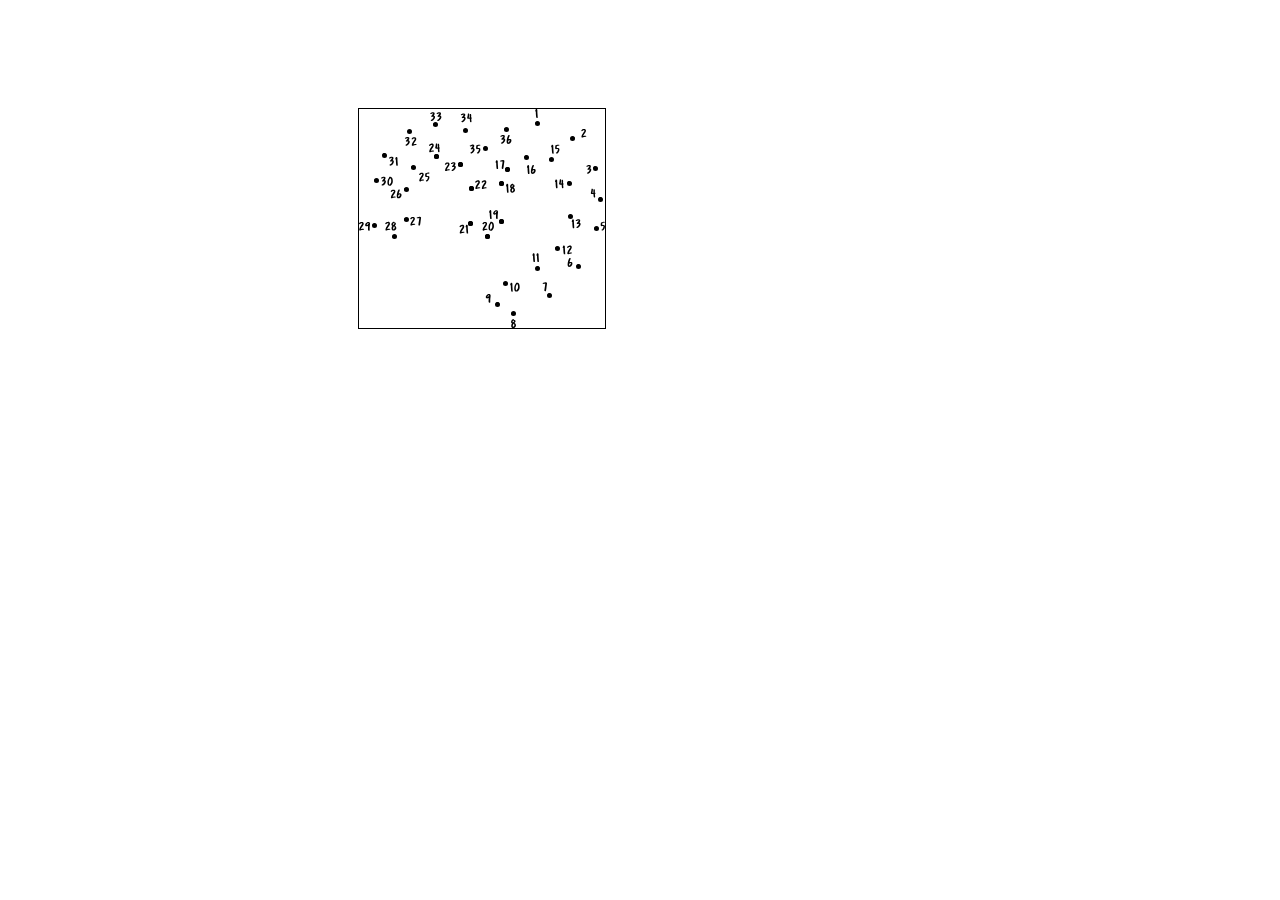
<file: drag.html>
<!DOCTYPE html>
<html lang="en">
<head>
	<meta charset="UTF-8">
	<title>Document</title>
	<script src="https://ajax.googleapis.com/ajax/libs/jquery/1.12.4/jquery.min.js"></script>
    <script src="js/TweenMax.min.js"></script>
	<style>
		.drag{
			position: relative;
			border: solid 1px;
            width:246px;
			height: 219px;
            display: inline-block;
            background: url(../img/ax-game-1-page-9.svg);
            left: 350px;
            top: 100px;
		}
		.dot{
			width: 5px;
			height: 5px;
			background: #000;
			border-radius:50%;
			position: absolute;
		}
		.dot0{ left: 176px; top: 12px; }
		.dot1{ left: 211px; top: 27px; }
        .dot2{ left: 234px; top: 57px; }
        .dot3{ left: 239px; top: 88px; }
        .dot4{ left: 235px; top: 117px; }
        .dot5{ left: 217px; top: 155px; }
        .dot6{ left: 188px; top: 184px; }
        .dot7{ left: 152px; top: 202px; }        
        .dot8{ left: 136px; top: 193px; }
        .dot9{ left: 144px; top: 172px; }
        .dot10{ left: 176px; top: 157px; }
        .dot11{ left: 196px; top: 137px; }
        .dot12{ left: 209px; top: 105px; }
        .dot13{ left: 208px; top: 72px; }
        .dot14{ left: 190px; top: 48px; }
        .dot15{ left: 165px; top: 46px; }        
        .dot16{ left: 146px; top: 58px; }
        .dot17{ left: 140px; top: 72px; }
        .dot18{ left: 140px; top: 110px; }
        .dot19{ left: 126px; top: 125px; }
        .dot20{ left: 109px; top: 112px; }
        .dot21{ left: 110px; top: 77px; }
        .dot22{ left: 99px; top: 53px; }
        .dot23{ left: 75px; top: 45px; }        
        .dot24{ left: 52px; top: 56px; }
        .dot25{ left: 45px; top: 78px; }
        .dot26{ left: 45px; top: 108px; }
        .dot27{ left: 33px; top: 125px; }
        .dot28{ left: 13px; top: 114px; }
        .dot29{ left: 15px; top: 69px; }
        .dot30{ left: 23px; top: 44px; }
        .dot31{ left: 48px; top: 20px; }
        .dot32{ left: 74px; top: 13px; }
        .dot33{ left: 104px; top: 19px; }
        .dot34{ left: 124px; top: 37px; }
        .dot35{ left: 145px; top: 18px; }
	</style>
</head>
<body>

	<div class="drag">
		<div class="dot dot0"></div>
		<div class="dot dot1"></div>
		<div class="dot dot2"></div>
		<div class="dot dot3"></div>		
		<div class="dot dot4"></div>
		<div class="dot dot5"></div>
		<div class="dot dot6"></div>
		<div class="dot dot7"></div>		
		<div class="dot dot8"></div>
		<div class="dot dot9"></div>
		<div class="dot dot10"></div>
		<div class="dot dot11"></div>
		<div class="dot dot12"></div>
		<div class="dot dot13"></div>
		<div class="dot dot14"></div>
		<div class="dot dot15"></div>
		<div class="dot dot16"></div>
		<div class="dot dot17"></div>
		<div class="dot dot18"></div>
		<div class="dot dot19"></div>
		<div class="dot dot20"></div>
		<div class="dot dot21"></div>
		<div class="dot dot22"></div>
		<div class="dot dot23"></div>		
		<div class="dot dot16"></div>
		<div class="dot dot17"></div>
		<div class="dot dot18"></div>
		<div class="dot dot19"></div>
		<div class="dot dot20"></div>
		<div class="dot dot21"></div>
		<div class="dot dot22"></div>
		<div class="dot dot23"></div>
		<div class="dot dot24"></div>
		<div class="dot dot25"></div>
		<div class="dot dot26"></div>
		<div class="dot dot27"></div>
		<div class="dot dot28"></div>
		<div class="dot dot29"></div>
		<div class="dot dot30"></div>
		<div class="dot dot31"></div>
		<div class="dot dot32"></div>
		<div class="dot dot33"></div>
		<div class="dot dot34"></div>
		<div class="dot dot35"></div>
		<svg id ="svg" height="219" width="246" xmlns="http://www.w3.org/2000/svg">
			<path d="" stroke="#e1f6f1" fill="none" stroke-width="3"/>
		</svg>
	</div>
	<script>
		var auxArray = [];
		var auxCor = [
                        {x:176,y:12},{x:211,y:27},{x:234,y:57},{x:239,y:88},
                        {x:235,y:117},{x:217,y:155},{x:188,y:184},{x:152,y:202},
                        {x:136,y:193},{x:144,y:172},{x:176,y:157},{x:196,y:137},
                        {x:209,y:105},{x:208,y:72},{x:190,y:48},{x:165,y:46},
                        {x:146,y:58},{x:140,y:72},{x:140,y:110},{x:126,y:125},
                        {x:109,y:112},{x:110,y:77},{x:99,y:53},{x:75,y:45},            
                        {x:52,y:56},{x:45,y:78},{x:45,y:108},{x:33,y:125},            
                        {x:13,y:114},{x:15,y:69},{x:23,y:44},{x:48,y:20},
                        {x:74,y:13},{x:104,y:19},{x:124,y:37},{x:145,y:18},
                        {x:176,y:12}
                     ];
		var svg = document.getElementById('svg');
		var bandera1 = true;
		
        /*$(".dot").on('mousedown',function(e){
            e.preventDefault();
            length = auxArray.length;*/
            $('.drag').on('mousemove',function(e){
                //if($(this).hasClass('dot'+length)){
                    console.log('Holaaa');
                    length = auxArray.length;
                    /*var x2 = (e.clientX-4),
                        y2 = (e.clientY-7);*/
                    var x2 = ((e.clientX - e.currentTarget.offsetLeft)-4),
                        y2 = ((e.clientY - e.currentTarget.offsetTop)-7);
                    
                    console.log((e.clientX - e.currentTarget.offsetLeft),(e.clientY - e.currentTarget.offsetTop));
                    if(length <= 35){
                        svg.children[length].setAttribute('d','M'+ auxCor[length].x+','+auxCor[length].y+'L'+x2+','+y2);
                        if((x2 >= (auxCor[(length+1)].x-2)  && x2 <= (auxCor[(length+1)].x+4)) &&
                            (y2 >= (auxCor[(length+1)].y-2) && y2 <= (auxCor[(length+1)].y+4))) {
                            svg.children[length].setAttribute('d','M'+ auxCor[length].x+','+auxCor[length].y+'L'+x2+','+y2);
                            auxArray.push(length);
                            addPath('path',{d:'M'+auxCor[(length+1)].x+','+auxCor[(length+1)].y+'L'+x2+','+y2, stroke:'#e1f6f1',fill:'none','stroke-width':3});
                        }						
                    }
                //}
            });
            $('.drag,.dot').on('mouseup',function(e){
                $('.drag').off('mousemove');
            });
        //});
		

		function addPath(tag,attrs){
			var newpath = document.createElementNS("http://www.w3.org/2000/svg",tag);
			for (var k in attrs)
                newpath.setAttributeNS(null,k, attrs[k]);

			svg.appendChild(newpath);
		}
		
	</script>
</body>
</html>
</file>
